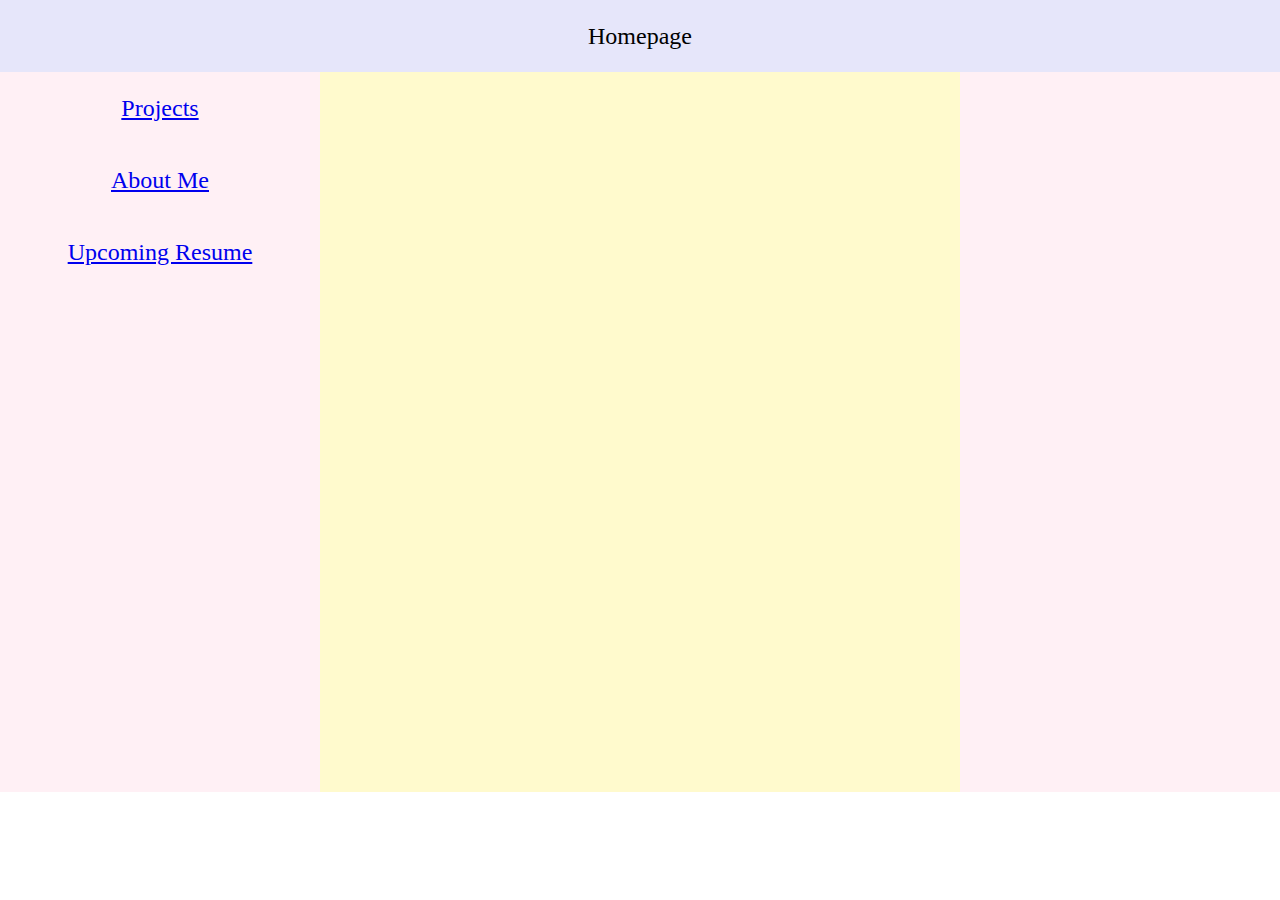
<file: index.html>
<!DOCTYPE html>
<html>
<head>
    <title>Homepage</title>
    <link rel="stylesheet" href="styles.css">
</head>
<body>
    <div class="container">
        <header>Homepage</header>
        <main>
            <div>
                
            </div>
        </main>
        <aside class="left-sidebar">
            <ul>
                <li> <a href="http://nicoleliz.com/cs212/homework/">Projects</a></li>
                <li> <a href="https://en.wikipedia.org/wiki/Holy_grail_(web_design)">About Me</a></li>
                <li> <a href="https://squishmallowsquad.fandom.com/wiki/Squishmallows_Wiki">Upcoming Resume</a></li>
            </ul>
        </aside>
        <aside class="right-sidebar">
        </aside>
        <footer>
        </footer>
    </div>


</body>
</html>
</file>
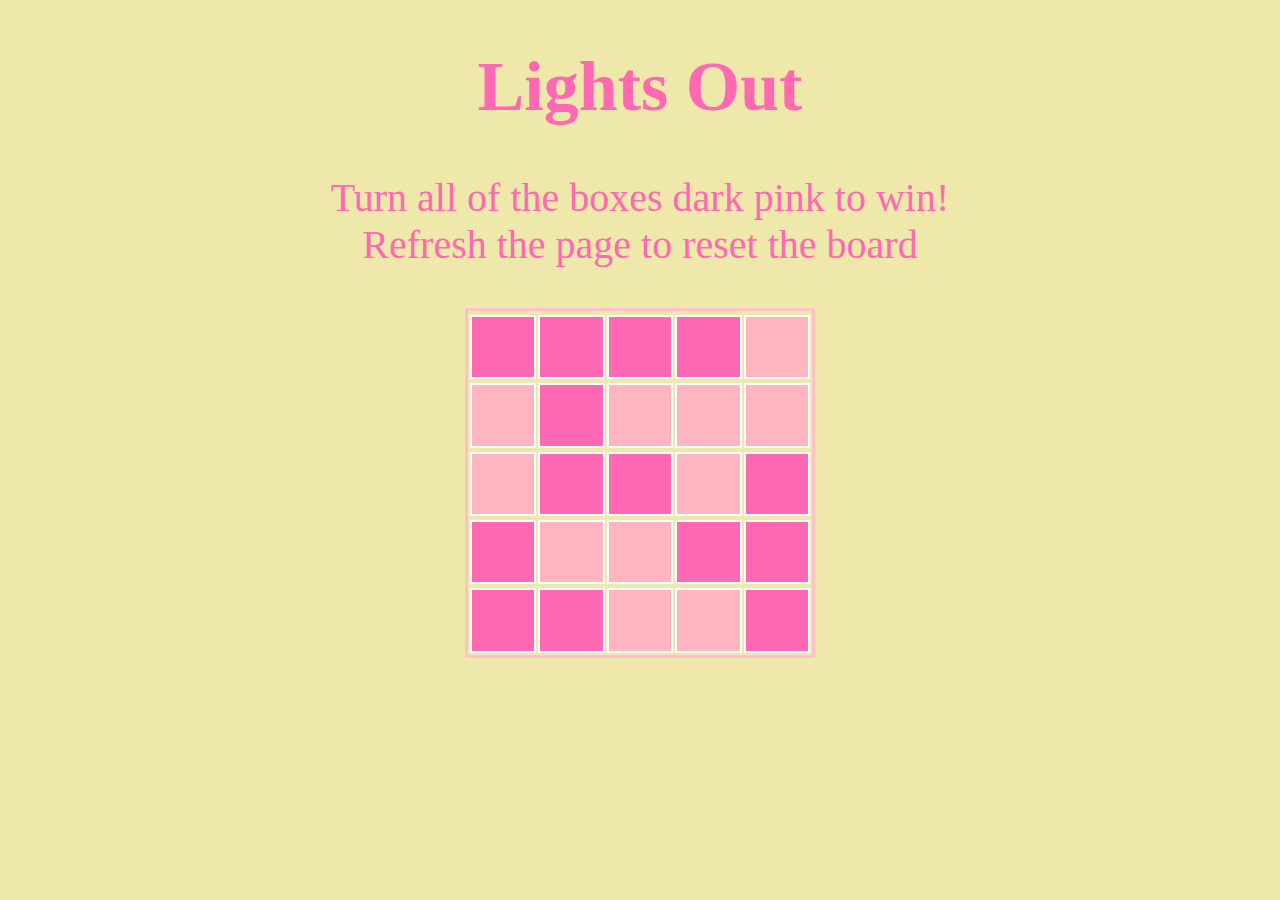
<file: Projects/CS212/final/index.html>
<!DOCTYPE html>
<html>
    <head>
        <link href="lightsout.css" rel="stylesheet">
        <title>

        </title>
    </head>
    <body onload="createboard()">
        <h1>
            Lights Out
        </h1>
        <p>
            Turn all of the boxes dark pink to win! <br>
            Refresh the page to reset the board
        </p>
        <table id="board">
        </table>
        <script src="lightsout.js"></script>
    </body>

</html>
</file>
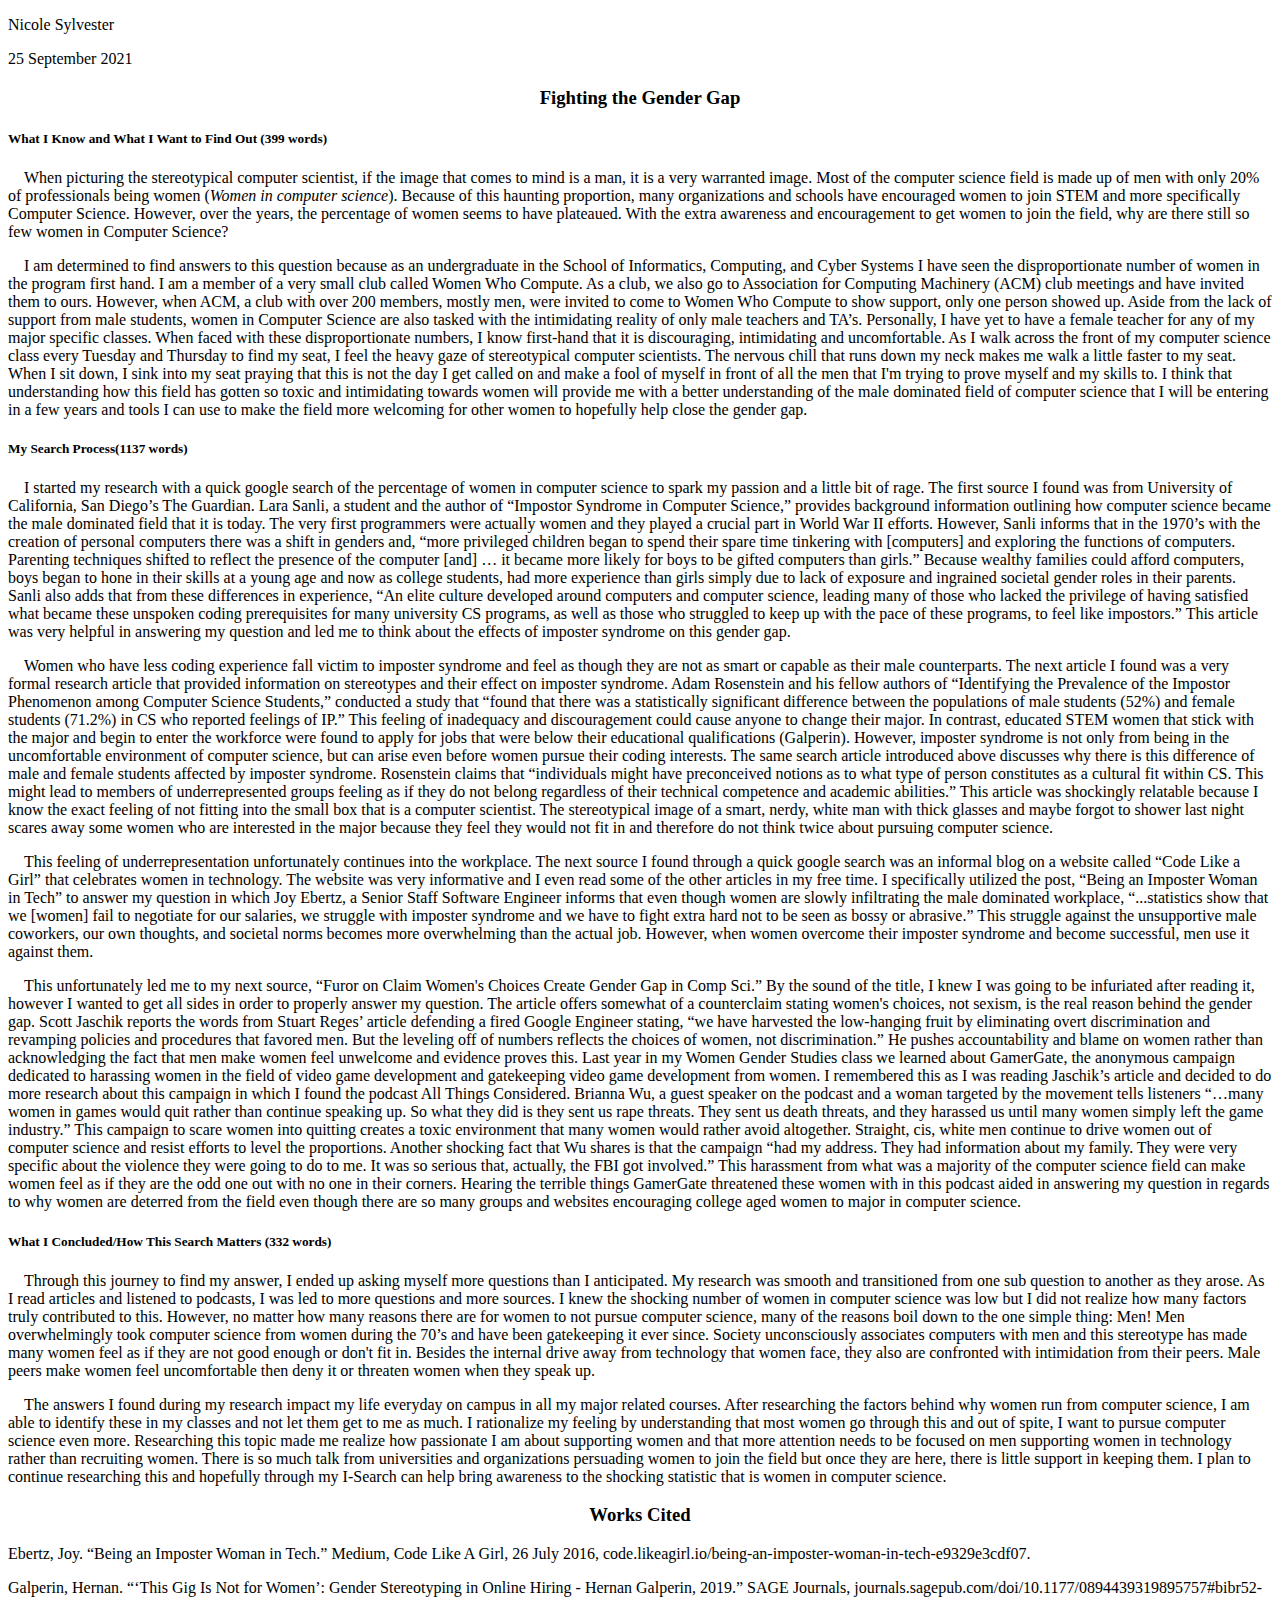
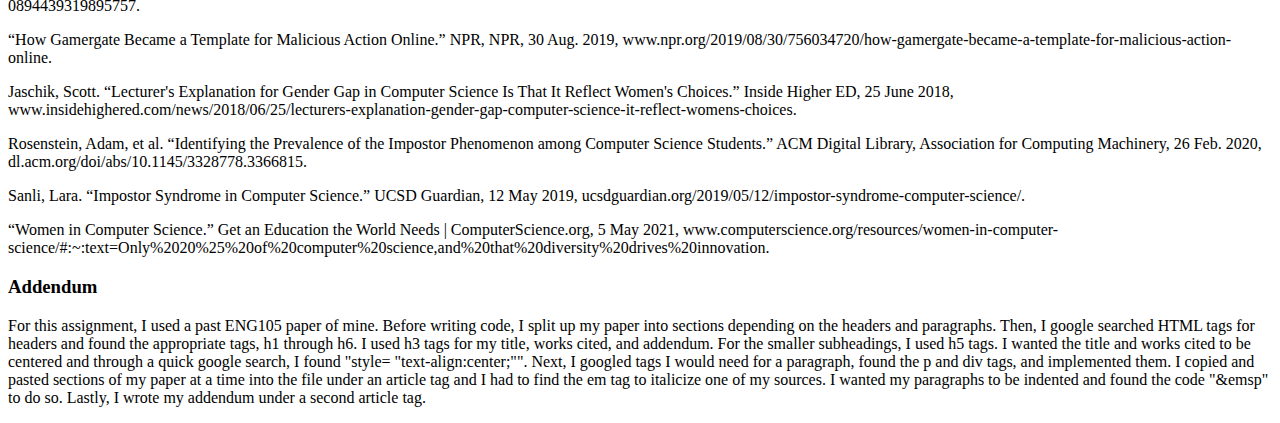
<file: Projects/CS212/homework/2/index.html>
<!DOCTYPE html>
<html>
	<head>
		<title>...</title>
	</head>

	<body>
	<article>
		<p> Nicole Sylvester
		</p>
		<p>25 September 2021
		</p>

		<h3 style= "text-align:center;">Fighting the Gender Gap
		</h3>

		<h5>What I Know and What I Want to Find Out (399 words)</h5>
		<p>
		<div>&emsp;When picturing the stereotypical computer scientist, if the image that comes to mind is a man, it is a very warranted image. Most of the computer science field is made up of men with only 20% of professionals being women (<em>Women in computer science</em>). Because of this haunting proportion, many organizations and schools have encouraged women to join STEM and more specifically Computer Science. However, over the years, the percentage of women seems to have plateaued. With the extra awareness and encouragement to get women to join the field, why are there still so few women in Computer Science? 
		</div>
		</p>

		<p>
		<div>&emsp;I am determined to find answers to this question because as an undergraduate in the School of Informatics, Computing, and Cyber Systems I have seen the disproportionate number of women in the program first hand. I am a member of a very small club called Women Who Compute. As a club, we also go to Association for Computing Machinery (ACM) club meetings and have invited them to ours. However, when ACM, a club with over 200 members, mostly men, were invited to come to Women Who Compute to show support, only one person showed up. Aside from the lack of support from male students, women in Computer Science are also tasked with the intimidating reality of only male teachers and TA’s. Personally, I have yet to have a female teacher for any of my major specific classes. When faced with these disproportionate numbers, I know first-hand that it is discouraging, intimidating and uncomfortable. As I walk across the front of my computer science class every Tuesday and Thursday to find my seat, I feel the heavy gaze of stereotypical computer scientists.  The nervous chill that runs down my neck makes me walk a little faster to my seat. When I sit down, I sink into my seat praying that this is not the day I get called on and make a fool of myself in front of all the men that I'm trying to prove myself and my skills to. I think that understanding how this field has gotten so toxic and intimidating towards women will provide me with a better understanding of the male dominated field of computer science that I will be entering in a few years and tools I can use to make the field more welcoming for other women to hopefully help close the gender gap.
		</div>
		</p>

		<h5> My Search Process(1137 words) 
		</h5>
		<p>
		<div>
		</div>&emsp;I started my research with a quick google search of the percentage of women in computer science to spark my passion and a little bit of rage. The first source I found was from University of California, San Diego’s The Guardian. Lara Sanli, a student and the author of “Impostor Syndrome in Computer Science,” provides background information outlining how computer science became the male dominated field that it is today. The very first programmers were actually women and they played a crucial part in World War II efforts. However, Sanli informs that in the 1970’s with the creation of personal computers there was a shift in genders and, “more privileged children began to spend their spare time tinkering with [computers] and exploring the functions of computers. Parenting techniques shifted to reflect the presence of the computer [and] … it became more likely for boys to be gifted computers than girls.” Because wealthy families could afford computers, boys began to hone in their skills at a young age and now as college students, had more experience than girls simply due to lack of exposure and ingrained societal gender roles in their parents. Sanli also adds that from these differences in experience, “An elite culture developed around computers and computer science, leading many of those who lacked the privilege of having satisfied what became these unspoken coding prerequisites for many university CS programs, as well as those who struggled to keep up with the pace of these programs, to feel like impostors.” This article was very helpful in answering my question and led me to think about the effects of imposter syndrome on this gender gap.
		</p>

		<p>
		<div>&emsp;Women who have less coding experience fall victim to imposter syndrome and feel as though they are not as smart or capable as their male counterparts. The next article I found was a very formal research article that provided information on stereotypes and their effect on imposter syndrome. Adam Rosenstein and his fellow authors of  “Identifying the Prevalence of the Impostor Phenomenon among Computer Science Students,” conducted a study that “found that there was a statistically significant difference between the populations of male students (52%) and female students (71.2%) in CS who reported feelings of IP.” This feeling of inadequacy and discouragement could cause anyone to change their major. In contrast, educated STEM women that stick with the major and begin to enter the workforce were found to apply for jobs that were below their educational qualifications (Galperin). However, imposter syndrome is not only from being in the uncomfortable environment of computer science, but can arise even before women pursue their coding interests. The same search article introduced above discusses why there is this difference of male and female students affected by imposter syndrome. Rosenstein claims that “individuals might have preconceived notions as to what type of person constitutes as a cultural fit within CS. This might lead to members of underrepresented groups feeling as if they do not belong regardless of their technical competence and academic abilities.” This article was shockingly relatable because I know the exact feeling of not fitting into the small box that is a computer scientist. The stereotypical image of a smart, nerdy, white man with thick glasses and maybe forgot to shower last night scares away some women who are interested in the major because they feel they would not fit in and therefore do not think twice about pursuing computer science. 
		</div>
		</p>

		<p>
		<div>&emsp;This feeling of underrepresentation unfortunately continues into the workplace. The next source I found through a quick google search was an informal blog on a website called “Code Like a Girl” that celebrates women in technology. The website was very informative and I even read some of the other articles in my free time. I specifically utilized the post, “Being an Imposter Woman in Tech” to answer my question in which Joy Ebertz, a Senior Staff Software Engineer informs that even though women are slowly infiltrating the male dominated workplace, “...statistics show that we [women] fail to negotiate for our salaries, we struggle with imposter syndrome and we have to fight extra hard not to be seen as bossy or abrasive.” This struggle against the unsupportive male coworkers, our own thoughts, and societal norms becomes more overwhelming than the actual job. However, when women overcome their imposter syndrome and become successful, men use it against them. 
		</div>
		</p>

		<p>
		<div>&emsp;This unfortunately led me to my next source, “Furor on Claim Women's Choices Create Gender Gap in Comp Sci.” By the sound of the title, I knew I was going to be infuriated after reading it, however I wanted to get all sides in order to properly answer my question. The article offers somewhat of a counterclaim stating women's choices, not sexism, is the real reason behind the gender gap. Scott Jaschik reports the words from Stuart Reges’ article defending a fired Google Engineer stating, “we have harvested the low-hanging fruit by eliminating overt discrimination and revamping policies and procedures that favored men. But the leveling off of numbers reflects the choices of women, not discrimination.”  He pushes accountability and blame on women rather than acknowledging the fact that men make women feel unwelcome and evidence proves this. Last year in my Women Gender Studies class we learned about GamerGate, the anonymous campaign dedicated to harassing women in the field of video game development and gatekeeping video game development from women. I remembered this as I was reading Jaschik’s article and decided to do more research about this campaign in which I found the podcast All Things Considered.  Brianna Wu, a guest speaker on the podcast and a woman targeted by the movement tells listeners “…many women in games would quit rather than continue speaking up. So what they did is they sent us rape threats. They sent us death threats, and they harassed us until many women simply left the game industry.” This campaign to scare women into quitting creates a toxic environment that many women would rather avoid altogether. Straight, cis, white men continue to drive women out of computer science and resist efforts to level the proportions. Another shocking fact that Wu shares is that the campaign “had my address. They had information about my family. They were very specific about the violence they were going to do to me. It was so serious that, actually, the FBI got involved.” This harassment from what was a majority of the computer science field can make women feel as if they are the odd one out with no one in their corners. Hearing the terrible things GamerGate threatened these women with in this podcast aided in answering my question in regards to why women are deterred from the field even though there are so many groups and websites encouraging college aged women to major in computer science.
		</div>
		</p>

		<h5>What I Concluded/How This Search Matters (332 words)
		</h5>

		<p>
		<div>&emsp;Through this journey to find my answer, I ended up asking myself more questions than I anticipated. My research was smooth and transitioned from one sub question to another as they arose. As I read articles and listened to podcasts, I was led to more questions and more sources.  I knew the shocking number of women in computer science was low but I did not realize how many factors truly contributed to this. However, no matter how many reasons there are for women to not pursue computer science, many of the reasons boil down to the one simple thing: Men! Men overwhelmingly took computer science from women during the 70’s and have been gatekeeping it ever since. Society unconsciously associates computers with men and this stereotype has made many women feel as if they are not good enough or don't fit in. Besides the internal drive away from technology that women face, they also are confronted with intimidation from their peers. Male peers make women feel uncomfortable then deny it or threaten women when they speak up. 
		</div>
		</p>

		<p>
		<div>&emsp;The answers I found during my research impact my life everyday on campus in all my major related courses. After researching the factors behind why women run from computer science, I am able to identify these in my classes and not let them get to me as much. I rationalize my feeling by understanding that most women go through this and out of spite, I want to pursue computer science even more. Researching this topic made me realize how passionate I am about supporting women and that more attention needs to be focused on men supporting women in technology rather than recruiting women. There is so much talk from universities and organizations persuading women to join the field but once they are here, there is little support in keeping them. I plan to continue researching this and hopefully through my I-Search can help bring awareness to the shocking statistic that is women in computer science.
		</div>
		</p>
		
		<h3 style= "text-align:center;">Works Cited
		</h3>	
		<p>
		<div> Ebertz, Joy. “Being an Imposter Woman in Tech.” Medium, Code Like A Girl, 26 July 2016, code.likeagirl.io/being-an-imposter-woman-in-tech-e9329e3cdf07.
		</div>
		</p>
		<p>
		<div>Galperin, Hernan. “‘This Gig Is Not for Women’: Gender Stereotyping in Online Hiring - Hernan Galperin, 2019.” SAGE Journals, journals.sagepub.com/doi/10.1177/0894439319895757#bibr52-0894439319895757. 
		</div>
		</p>
		<p>
		<div>“How Gamergate Became a Template for Malicious Action Online.” NPR, NPR, 30 Aug. 2019, www.npr.org/2019/08/30/756034720/how-gamergate-became-a-template-for-malicious-action-online.
		</div>
		</p>
		<p>
		<div>Jaschik, Scott. “Lecturer's Explanation for Gender Gap in Computer Science Is That It Reflect Women's Choices.” Inside Higher ED, 25 June 2018, www.insidehighered.com/news/2018/06/25/lecturers-explanation-gender-gap-computer-science-it-reflect-womens-choices. 
		</div>
		</p>
		<p> 
		<div>Rosenstein, Adam, et al. “Identifying the Prevalence of the Impostor Phenomenon among Computer Science Students.” ACM Digital Library, Association for Computing Machinery, 26 Feb. 2020, dl.acm.org/doi/abs/10.1145/3328778.3366815. 
		</div>
		</p>
		<p>
		<div>Sanli, Lara. “Impostor Syndrome in Computer Science.” UCSD Guardian, 12 May 2019, ucsdguardian.org/2019/05/12/impostor-syndrome-computer-science/. 
		</div>
		</p>
		<p>
		<div>“Women in Computer Science.” Get an Education the World Needs | ComputerScience.org, 5 May 2021, www.computerscience.org/resources/women-in-computer-science/#:~:text=Only%2020%25%20of%20computer%20science,and%20that%20diversity%20drives%20innovation.
		</div>
		</p>
	</article>

	<article>
		<section>
		<h3> Addendum
		</h3>
		<p> For this assignment, I used a past ENG105 paper of mine. Before writing code, I split up my paper into sections depending on the headers and paragraphs. Then, I google searched HTML tags for headers and found the appropriate tags, h1 through h6. I used h3 tags for my title, works cited, and addendum. For the smaller subheadings, I used h5 tags. I wanted the title and works cited to be centered and through a quick google search, I found "style= "text-align:center;"". Next, I googled tags I would need for a paragraph, found the p and div tags, and implemented them. I copied and pasted sections of my paper at a time into the file under an article tag and I had to find the em tag to italicize one of my sources. I wanted my paragraphs to be indented and found the code "&emsp" to do so. Lastly, I wrote my addendum under a second article tag.
		</p>
		</section>
	</article>
	</body>
</html>
</file>
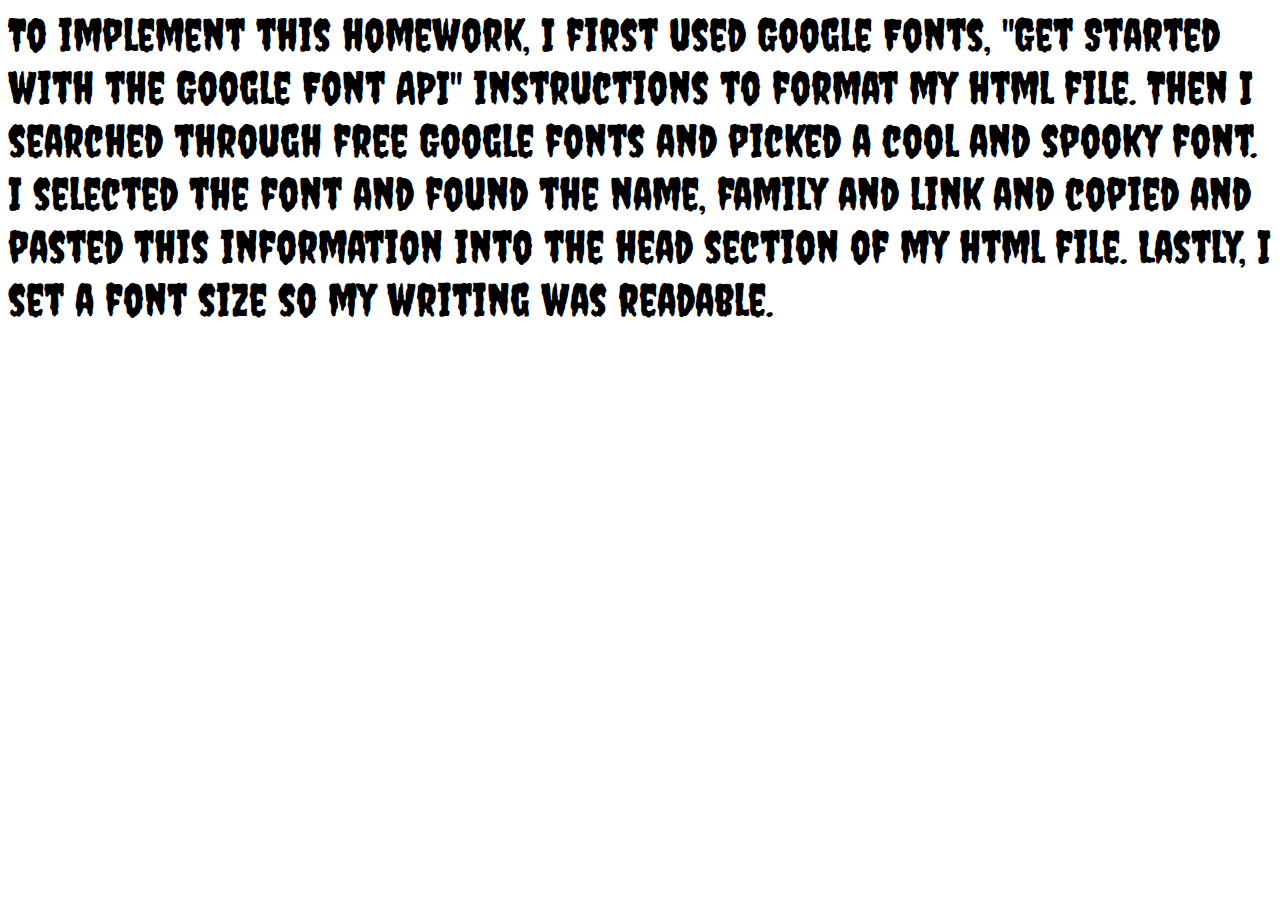
<file: Projects/CS212/homework/3/index.html>
<html>
  <head>
    <link rel="stylesheet"
          href="https://fonts.googleapis.com/css2?family=Creepster&display=swap" rel="stylesheet">
    <style>
      body {
        font-family: 'Creepster', cursive;
        font-size: 45px;
      }
    </style>
  </head>
  <body>
    <div>To implement this homework, I first used Google Fonts, "Get Started with the Google Font API" instructions to format my html file. Then I searched through free Google fonts and picked a cool and spooky font. I selected the font and found the name, family and link and copied and pasted this information
into the head section of my html file. Lastly, I set a font size so my writing was readable.   
  </body>
</html>
</file>
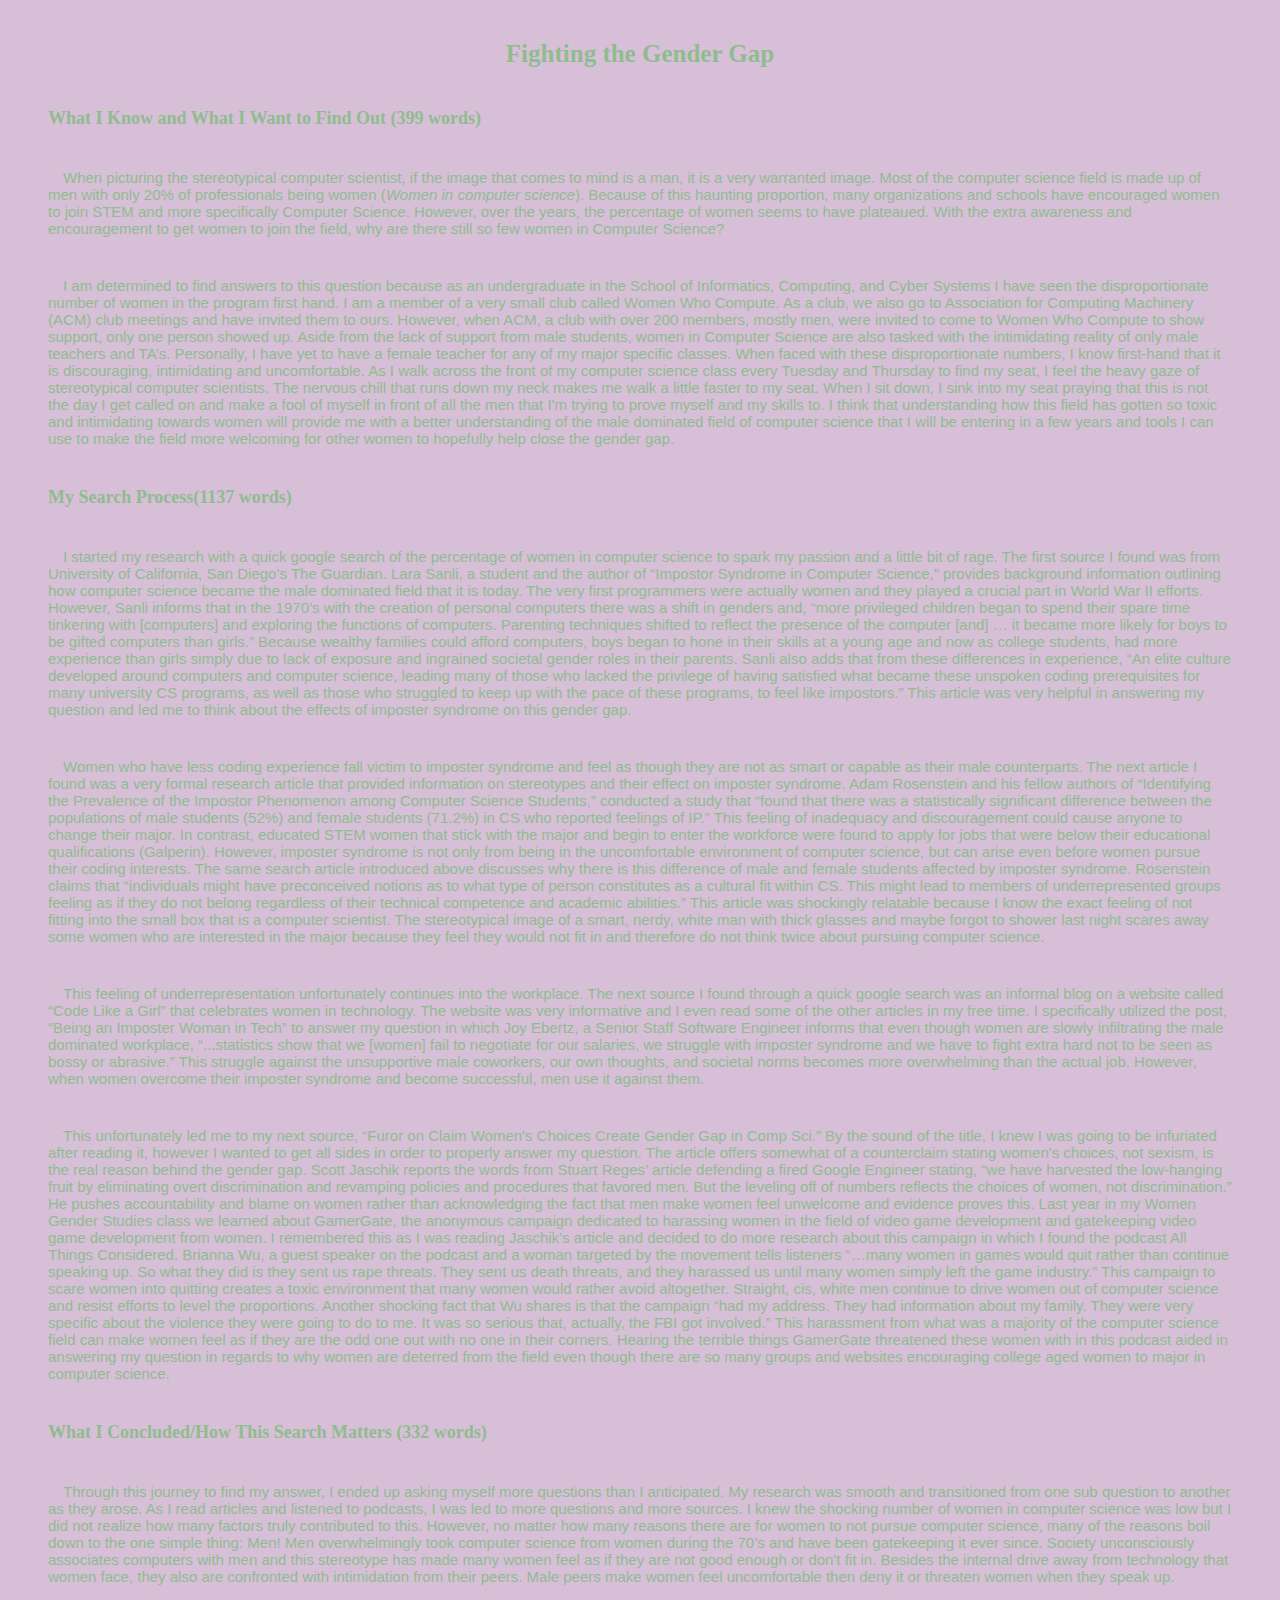
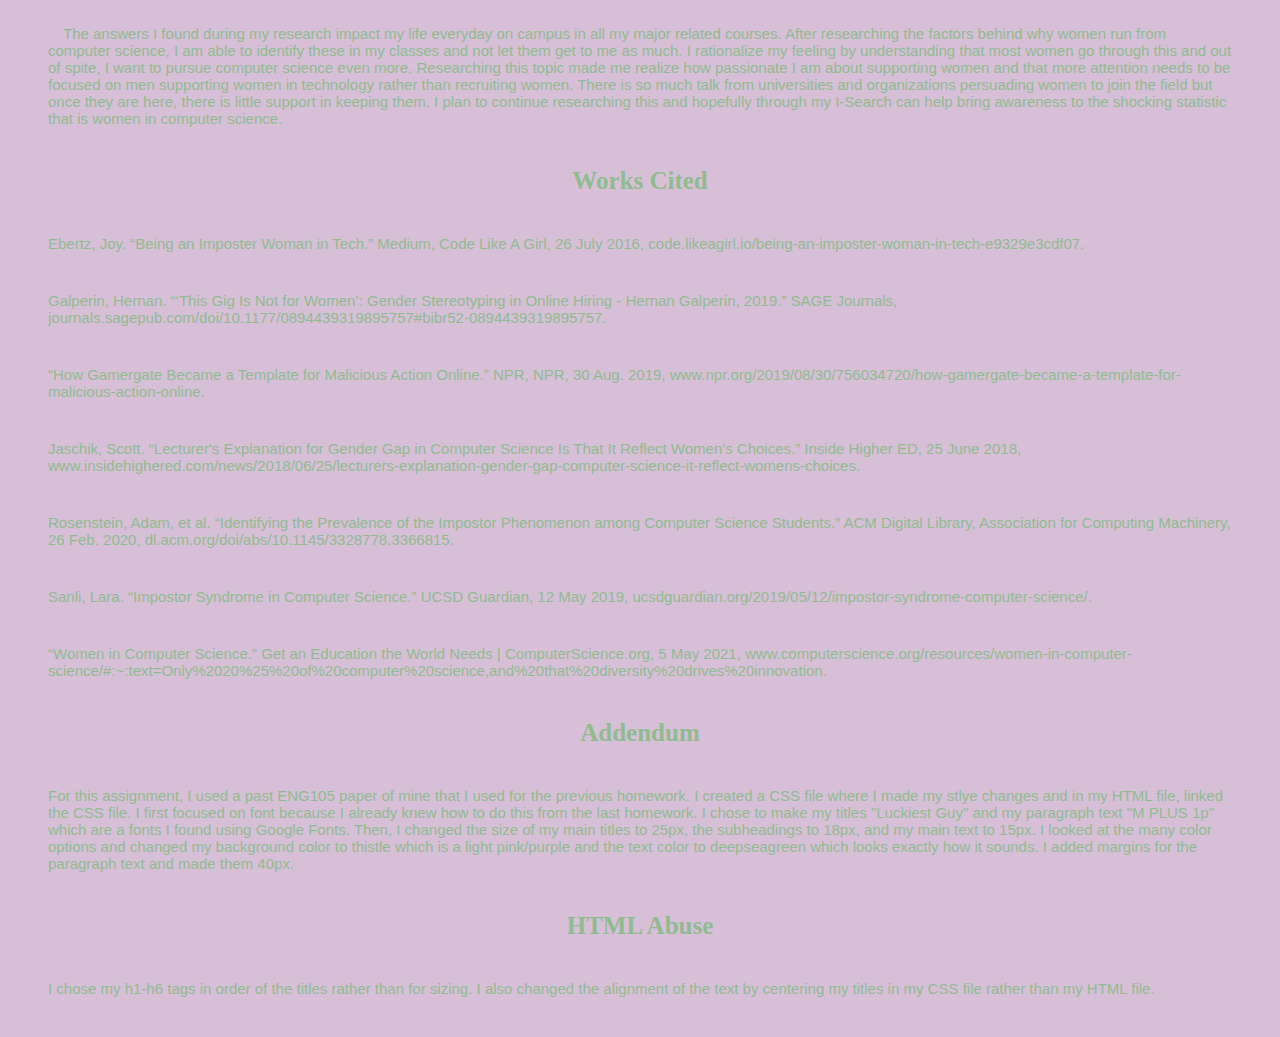
<file: Projects/CS212/homework/4/index.html>
<!DOCTYPE html>
<html>
	<head>
		<link rel="stylesheet" href="styles.css">
	</head>

	<body>
	<article>
		

		<h1>Fighting the Gender Gap
		</h1>

		<h2>What I Know and What I Want to Find Out (399 words)</h2>
		<p>&emsp;When picturing the stereotypical computer scientist, if the image that comes to mind is a man, it is a very warranted image. Most of the computer science field is made up of men with only 20% of professionals being women (<em>Women in computer science</em>). Because of this haunting proportion, many organizations and schools have encouraged women to join STEM and more specifically Computer Science. However, over the years, the percentage of women seems to have plateaued. With the extra awareness and encouragement to get women to join the field, why are there still so few women in Computer Science? 
		</p>

		<p>&emsp;I am determined to find answers to this question because as an undergraduate in the School of Informatics, Computing, and Cyber Systems I have seen the disproportionate number of women in the program first hand. I am a member of a very small club called Women Who Compute. As a club, we also go to Association for Computing Machinery (ACM) club meetings and have invited them to ours. However, when ACM, a club with over 200 members, mostly men, were invited to come to Women Who Compute to show support, only one person showed up. Aside from the lack of support from male students, women in Computer Science are also tasked with the intimidating reality of only male teachers and TA’s. Personally, I have yet to have a female teacher for any of my major specific classes. When faced with these disproportionate numbers, I know first-hand that it is discouraging, intimidating and uncomfortable. As I walk across the front of my computer science class every Tuesday and Thursday to find my seat, I feel the heavy gaze of stereotypical computer scientists.  The nervous chill that runs down my neck makes me walk a little faster to my seat. When I sit down, I sink into my seat praying that this is not the day I get called on and make a fool of myself in front of all the men that I'm trying to prove myself and my skills to. I think that understanding how this field has gotten so toxic and intimidating towards women will provide me with a better understanding of the male dominated field of computer science that I will be entering in a few years and tools I can use to make the field more welcoming for other women to hopefully help close the gender gap.
		</p>

		<h2> My Search Process(1137 words) 
		</h2>
		
		<p>&emsp;I started my research with a quick google search of the percentage of women in computer science to spark my passion and a little bit of rage. The first source I found was from University of California, San Diego’s The Guardian. Lara Sanli, a student and the author of “Impostor Syndrome in Computer Science,” provides background information outlining how computer science became the male dominated field that it is today. The very first programmers were actually women and they played a crucial part in World War II efforts. However, Sanli informs that in the 1970’s with the creation of personal computers there was a shift in genders and, “more privileged children began to spend their spare time tinkering with [computers] and exploring the functions of computers. Parenting techniques shifted to reflect the presence of the computer [and] … it became more likely for boys to be gifted computers than girls.” Because wealthy families could afford computers, boys began to hone in their skills at a young age and now as college students, had more experience than girls simply due to lack of exposure and ingrained societal gender roles in their parents. Sanli also adds that from these differences in experience, “An elite culture developed around computers and computer science, leading many of those who lacked the privilege of having satisfied what became these unspoken coding prerequisites for many university CS programs, as well as those who struggled to keep up with the pace of these programs, to feel like impostors.” This article was very helpful in answering my question and led me to think about the effects of imposter syndrome on this gender gap.
		</p>
		

		<p>&emsp;Women who have less coding experience fall victim to imposter syndrome and feel as though they are not as smart or capable as their male counterparts. The next article I found was a very formal research article that provided information on stereotypes and their effect on imposter syndrome. Adam Rosenstein and his fellow authors of  “Identifying the Prevalence of the Impostor Phenomenon among Computer Science Students,” conducted a study that “found that there was a statistically significant difference between the populations of male students (52%) and female students (71.2%) in CS who reported feelings of IP.” This feeling of inadequacy and discouragement could cause anyone to change their major. In contrast, educated STEM women that stick with the major and begin to enter the workforce were found to apply for jobs that were below their educational qualifications (Galperin). However, imposter syndrome is not only from being in the uncomfortable environment of computer science, but can arise even before women pursue their coding interests. The same search article introduced above discusses why there is this difference of male and female students affected by imposter syndrome. Rosenstein claims that “individuals might have preconceived notions as to what type of person constitutes as a cultural fit within CS. This might lead to members of underrepresented groups feeling as if they do not belong regardless of their technical competence and academic abilities.” This article was shockingly relatable because I know the exact feeling of not fitting into the small box that is a computer scientist. The stereotypical image of a smart, nerdy, white man with thick glasses and maybe forgot to shower last night scares away some women who are interested in the major because they feel they would not fit in and therefore do not think twice about pursuing computer science. 
		</p>

		<p>&emsp;This feeling of underrepresentation unfortunately continues into the workplace. The next source I found through a quick google search was an informal blog on a website called “Code Like a Girl” that celebrates women in technology. The website was very informative and I even read some of the other articles in my free time. I specifically utilized the post, “Being an Imposter Woman in Tech” to answer my question in which Joy Ebertz, a Senior Staff Software Engineer informs that even though women are slowly infiltrating the male dominated workplace, “...statistics show that we [women] fail to negotiate for our salaries, we struggle with imposter syndrome and we have to fight extra hard not to be seen as bossy or abrasive.” This struggle against the unsupportive male coworkers, our own thoughts, and societal norms becomes more overwhelming than the actual job. However, when women overcome their imposter syndrome and become successful, men use it against them. 
		</p>

		<p>&emsp;This unfortunately led me to my next source, “Furor on Claim Women's Choices Create Gender Gap in Comp Sci.” By the sound of the title, I knew I was going to be infuriated after reading it, however I wanted to get all sides in order to properly answer my question. The article offers somewhat of a counterclaim stating women's choices, not sexism, is the real reason behind the gender gap. Scott Jaschik reports the words from Stuart Reges’ article defending a fired Google Engineer stating, “we have harvested the low-hanging fruit by eliminating overt discrimination and revamping policies and procedures that favored men. But the leveling off of numbers reflects the choices of women, not discrimination.”  He pushes accountability and blame on women rather than acknowledging the fact that men make women feel unwelcome and evidence proves this. Last year in my Women Gender Studies class we learned about GamerGate, the anonymous campaign dedicated to harassing women in the field of video game development and gatekeeping video game development from women. I remembered this as I was reading Jaschik’s article and decided to do more research about this campaign in which I found the podcast All Things Considered.  Brianna Wu, a guest speaker on the podcast and a woman targeted by the movement tells listeners “…many women in games would quit rather than continue speaking up. So what they did is they sent us rape threats. They sent us death threats, and they harassed us until many women simply left the game industry.” This campaign to scare women into quitting creates a toxic environment that many women would rather avoid altogether. Straight, cis, white men continue to drive women out of computer science and resist efforts to level the proportions. Another shocking fact that Wu shares is that the campaign “had my address. They had information about my family. They were very specific about the violence they were going to do to me. It was so serious that, actually, the FBI got involved.” This harassment from what was a majority of the computer science field can make women feel as if they are the odd one out with no one in their corners. Hearing the terrible things GamerGate threatened these women with in this podcast aided in answering my question in regards to why women are deterred from the field even though there are so many groups and websites encouraging college aged women to major in computer science.
		</p>

		<h2>What I Concluded/How This Search Matters (332 words)
		</h2>

		<p>&emsp;Through this journey to find my answer, I ended up asking myself more questions than I anticipated. My research was smooth and transitioned from one sub question to another as they arose. As I read articles and listened to podcasts, I was led to more questions and more sources.  I knew the shocking number of women in computer science was low but I did not realize how many factors truly contributed to this. However, no matter how many reasons there are for women to not pursue computer science, many of the reasons boil down to the one simple thing: Men! Men overwhelmingly took computer science from women during the 70’s and have been gatekeeping it ever since. Society unconsciously associates computers with men and this stereotype has made many women feel as if they are not good enough or don't fit in. Besides the internal drive away from technology that women face, they also are confronted with intimidation from their peers. Male peers make women feel uncomfortable then deny it or threaten women when they speak up. 
		</p>

		<p>&emsp;The answers I found during my research impact my life everyday on campus in all my major related courses. After researching the factors behind why women run from computer science, I am able to identify these in my classes and not let them get to me as much. I rationalize my feeling by understanding that most women go through this and out of spite, I want to pursue computer science even more. Researching this topic made me realize how passionate I am about supporting women and that more attention needs to be focused on men supporting women in technology rather than recruiting women. There is so much talk from universities and organizations persuading women to join the field but once they are here, there is little support in keeping them. I plan to continue researching this and hopefully through my I-Search can help bring awareness to the shocking statistic that is women in computer science.
		</p>
		
		<h1>Works Cited
		</h1>	
		<p>Ebertz, Joy. “Being an Imposter Woman in Tech.” Medium, Code Like A Girl, 26 July 2016, code.likeagirl.io/being-an-imposter-woman-in-tech-e9329e3cdf07.
		</p>
		<p>Galperin, Hernan. “‘This Gig Is Not for Women’: Gender Stereotyping in Online Hiring - Hernan Galperin, 2019.” SAGE Journals, journals.sagepub.com/doi/10.1177/0894439319895757#bibr52-0894439319895757. 
		</p>
		<p>“How Gamergate Became a Template for Malicious Action Online.” NPR, NPR, 30 Aug. 2019, www.npr.org/2019/08/30/756034720/how-gamergate-became-a-template-for-malicious-action-online.
		</p>
		<p>Jaschik, Scott. “Lecturer's Explanation for Gender Gap in Computer Science Is That It Reflect Women's Choices.” Inside Higher ED, 25 June 2018, www.insidehighered.com/news/2018/06/25/lecturers-explanation-gender-gap-computer-science-it-reflect-womens-choices. 
		</p>
		<p> Rosenstein, Adam, et al. “Identifying the Prevalence of the Impostor Phenomenon among Computer Science Students.” ACM Digital Library, Association for Computing Machinery, 26 Feb. 2020, dl.acm.org/doi/abs/10.1145/3328778.3366815. 
		</p>
		<p>Sanli, Lara. “Impostor Syndrome in Computer Science.” UCSD Guardian, 12 May 2019, ucsdguardian.org/2019/05/12/impostor-syndrome-computer-science/. 
		</p>
		<p>“Women in Computer Science.” Get an Education the World Needs | ComputerScience.org, 5 May 2021, www.computerscience.org/resources/women-in-computer-science/#:~:text=Only%2020%25%20of%20computer%20science,and%20that%20diversity%20drives%20innovation.
		</p>

		<h1> Addendum
		</h1>
		<p> For this assignment, I used a past ENG105 paper of mine that I
used for the previous homework. I created a CSS file where I made my stlye changes and in my HTML file, linked the CSS file. I first focused on font
because I already knew how to do this from the last homework. I chose to make my titles "Luckiest Guy" and my paragraph text
"M PLUS 1p" which are a fonts I found using Google Fonts. Then, I changed the size of my main titles to 25px, the subheadings to 18px,
and my main text to 15px. I looked at the many color options and changed my background color to thistle which is a light pink/purple and the text
color to deepseagreen which looks exactly how it sounds. I added margins for the paragraph text and made them 40px.
		</p>

		<h1> HTML Abuse </h1>
		<p> I chose my h1-h6 tags in order of the titles rather than for sizing. I also changed the alignment of the text by centering my titles in 
my CSS file rather than my HTML file. 
		</p>
	</article>
	</body>
</html>
</file>
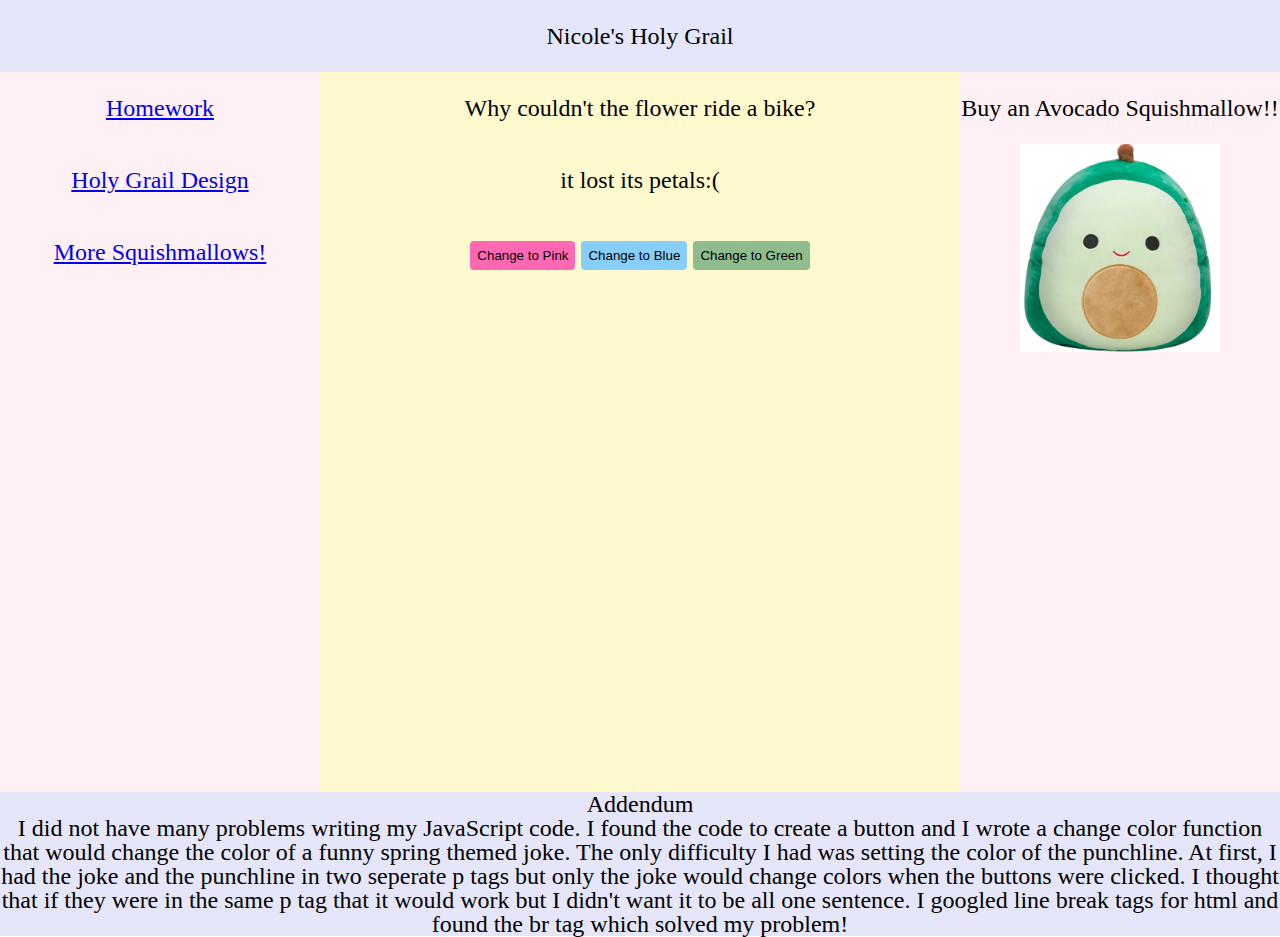
<file: Projects/CS212/homework/7/index.html>
<!DOCTYPE html>
<html lang="en">
<head>
    <meta charset="utf-8">
    <meta http-equiv="X-UA-Compatible" content="ie=edge">
    <title>Homework 7</title>
    <link rel="stylesheet" href="style.css">
</head>
<body>
    <div class="container">
        <header>Nicole's Holy Grail</header>
        <main>
            <div>
                <p class="name">Why couldn't the flower ride a bike?<br> it lost its petals:(</p>
                <button onclick="changeColor('hotpink')" class="hotpink">Change to Pink</button>
                <button onclick="changeColor('lightblue')" class="lightblue">Change to Blue</button>
                <button onclick="changeColor('green')" class="green">Change to Green</button>
            </div>
        </main>
        <aside class="left-sidebar">
            <ul>
                <li> <a href="http://nicoleliz.com/cs212/homework/">Homework</a></li>
                <li> <a href="https://en.wikipedia.org/wiki/Holy_grail_(web_design)">Holy Grail Design</a></li>
                <li> <a href="https://squishmallowsquad.fandom.com/wiki/Squishmallows_Wiki">More Squishmallows!</a></li>
            </ul>
        </aside>
        <aside class="right-sidebar">
            Buy an Avocado Squishmallow!!
            <a href="https://www.amazon.com/Squishmallows-Avocado-Ultrasoft-Medium-Sized-Official/dp/B09RQ4TF8P/ref=sr_1_13?crid=1C8RM7G62KU2G&keywords=squishmallow&qid=1648182681&sprefix=squish%2Caps%2C137&sr=8-13">
                <img src="squishmallow.png" width="200" height="208">
            </a>
        </aside>
        <footer>Addendum
            <p> I did not have many problems writing my JavaScript code. I found the code to create a button and
            I wrote a change color function that would change the color of a funny spring themed joke. The only difficulty I had was setting the color of the punchline.
            At first, I had the joke and the punchline in two seperate p tags but only the joke would change colors when the buttons were clicked. I thought that if they were in the same p tag that it would work but I didn't want it to be all one sentence.
            I googled line break tags for html and found the br tag which solved my problem!
            </p>
        </footer>
    </div>
    <script src="game.js"></script>
</body>
</html>
</file>
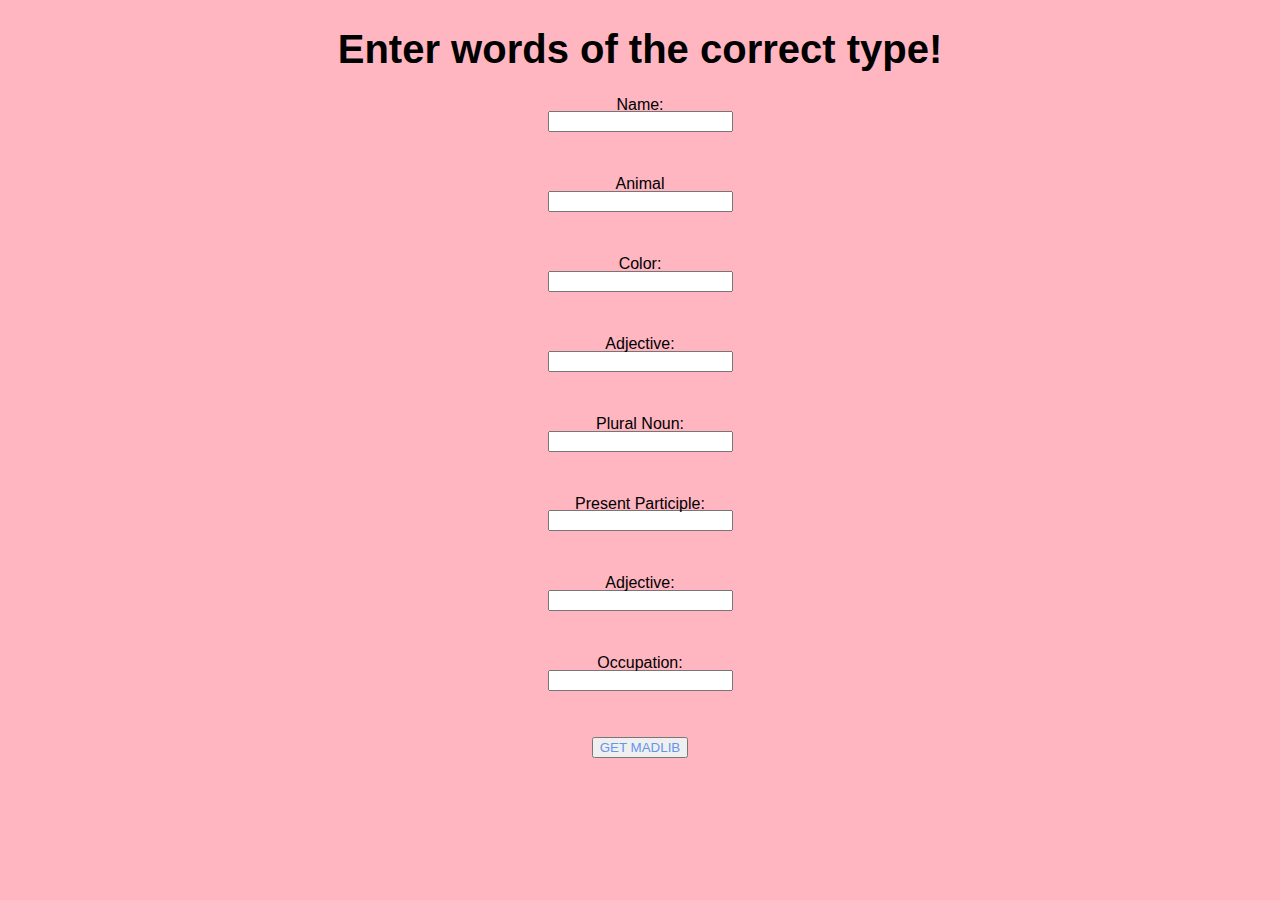
<file: Projects/CS212/homework/8/index.html>
<!DOCTYPE html>
<html>
	<head>
	<link href="styles.css" rel="stylesheet">
	<title> Squishmallow Story!</title>
	</head>
<body>
	<form action="" method="post">
		<h1>
			Enter words of the correct type!
		</h1>

		<label for="name">
			Name:
		</label>
		<input id="name" name="name" type="text"><br><br>

		<label for="animal">
			Animal
		</label>
		<input id="animal" name="animal" type="text"><br><br>

		<label for="color">
			Color:
		</label>
		<input id="color" name="color" type="text"><br><br>

		<label for="adjective">
			Adjective:
		</label>
		<input id="adjective" name="adjective" type="text"><br><br>

		<label for="noun">
			Plural Noun:
		</label>
		<input id="noun" name="noun" type="text"><br><br>

		<label for="verb">
			Present Participle:
		</label>
		<input id="verb" name="verb" type="text"><br><br>

		<label for="adjective2">
			Adjective:
		</label>
		<input id="adjective2" name="adjective2" type="text"><br><br>

		<label for="occupation">
			Occupation:
		</label>
		<input id="occupation" name="occupation" type="text"><br><br>

		<button class="d-b" type="submit">GET MADLIB</button>
	</form>

</body>
</html>
</file>
<file: Projects/CS212/final/lightsout.css>
html{
    background-color: palegoldenrod;
}
h1, p {
    font-family: 'Sniglet', cursive;
    color: hotpink;
    text-align: center;
}

h1 {
    font-size: 70px;

}

p {
    font-size: 40px;
}

table{
    margin-right: auto;
    margin-left: auto;
    width: 350px;
    height: 350px;
    border-style: solid;
    border-color: pink;
}

td{
    border-width: 2px;
    border-color: white;
    border-style: solid;
}

td.on{
    background-color: lightpink;
}

td.off {
    background-color: hotpink;
}


button{
    background-color: lightpink;
    align-content: center;
    font-size: 25px;
}
</file>
<file: Projects/CS212/homework/4/styles.css>
body {
  background-color: thistle;
}

h1 {
  color: darkseagreen;
  font-family: 'Luckiest Guy', cursive;
  font-size: 25px;
  text-align: center;
  margin: 40px;
}

h2 {
  color: darkseagreen;
  font-family: 'Luckiest Guy', cursive;
  font-size: 18px;
  margin: 40px;
}


p {
  color: darkseagreen;
  font-family: 'M PLUS 1p', sans-serif;
  font-size: 15px;
  text-align: left;
  margin: 40px
}
</file>
<file: Projects/CS212/homework/8/styles.css>
html{
    font-family: 'Franklin Gothic Medium', 'Arial Narrow', Arial, sans-serif;
    font-size: 20px;
    background-color: lightpink;
    text-align: center;
}

label{
    display:block;
    text-align: center;
    line-height: 80%;
    font-size: 16px;
}

input{
    display:block;
    margin-right: auto;
    margin-left: auto;
}
button{
    color: cornflowerblue;
    display: block;
    margin-right: auto;
    margin-left: auto;
}
</file>
<file: styles.css>
/* RESET */
* {
    box-sizing: border-box;
    padding: 0;
    margin: 0;
}
/* COLORS and FONTS */
body {
    color: black;
    text-align: center;
    font-size: 24px;
    line-height: 3;
}

header {
    background: lavender;
}

main {
    background: lemonchiffon;
}

footer {
    background: lavender;
    text-size: 15px;
    line-height: 1;
}

.left-sidebar {
    background: lavenderblush;
}

.right-sidebar {
    background: lavenderblush;
}

.container {
    display: flex;
    flex-direction: column;
}

@media all and (min-width: 768px) {
    .container {
        flex-direction: row;
        flex-wrap: wrap;
    }

    header,
    footer {
        width: 100%;
    }

    main {
        flex: 2;
        order: 2;
        min-height: 80vh;
    }

    .left-sidebar {
        order: 1;
        flex: 1;
    }

    .right-sidebar {
        flex: 1;
        order: 3;
    }

    footer {
        order: 4;
    }
}

button {
    padding: 7px;
    border: none;
    border-radius: 4px;
    cursor: pointer;
}

    button.hotpink {
        background-color: hotpink;
    }

    button.green {
        background-color: darkseagreen;
    }

    button.lightblue {
        background-color: lightskyblue;
    }
</file>
<file: Projects/CS212/homework/7/style.css>
/* RESET */
* {
    box-sizing: border-box;
    padding: 0;
    margin: 0;
}
/* COLORS and FONTS */
body {
    color: black;
    text-align: center;
    font-size: 24px;
    line-height: 3;
}

header {
    background: lavender;
}

main {
    background: lemonchiffon;
}

footer {
    background: lavender;
    text-size: 15px;
    line-height: 1;
}

.left-sidebar {
    background: lavenderblush;
}

.right-sidebar {
    background: lavenderblush;
}

.container {
    display: flex;
    flex-direction: column;
}

@media all and (min-width: 768px) {
    .container {
        flex-direction: row;
        flex-wrap: wrap;
    }

    header,
    footer {
        width: 100%;
    }

    main {
        flex: 2;
        order: 2;
        min-height: 80vh;
    }

    .left-sidebar {
        order: 1;
        flex: 1;
    }

    .right-sidebar {
        flex: 1;
        order: 3;
    }

    footer {
        order: 4;
    }
}

button {
    padding: 7px;
    border: none;
    border-radius: 4px;
    cursor: pointer;
}

    button.hotpink {
        background-color: hotpink ;
    }

    button.green {
        background-color: darkseagreen;
    }

    button.lightblue {
        background-color: lightskyblue;
    }
</file>
